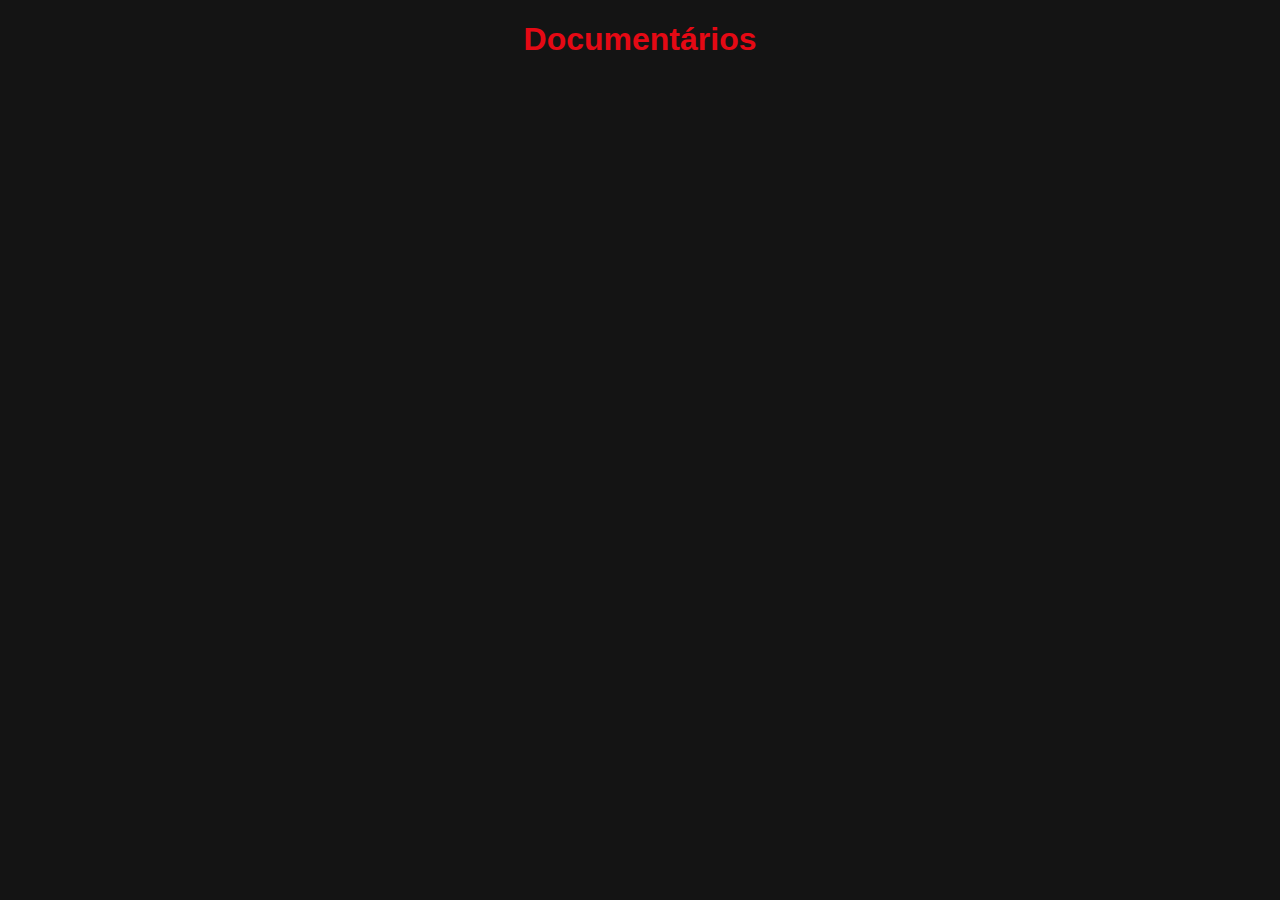
<file: documentarios.html>
<!DOCTYPE html>
<html lang="en">
  <head>
    <meta charset="UTF-8" />
    <meta http-equiv="X-UA-Compatible" content="IE=edge" />
    <meta name="viewport" content="width=device-width, initial-scale=1.0" />
    <link rel="stylesheet" href="style/pgs.css" />
    <title>Documentários</title>
  </head>
  <body>
    <h1>Documentários</h1>
  </body>
</html>
</file>
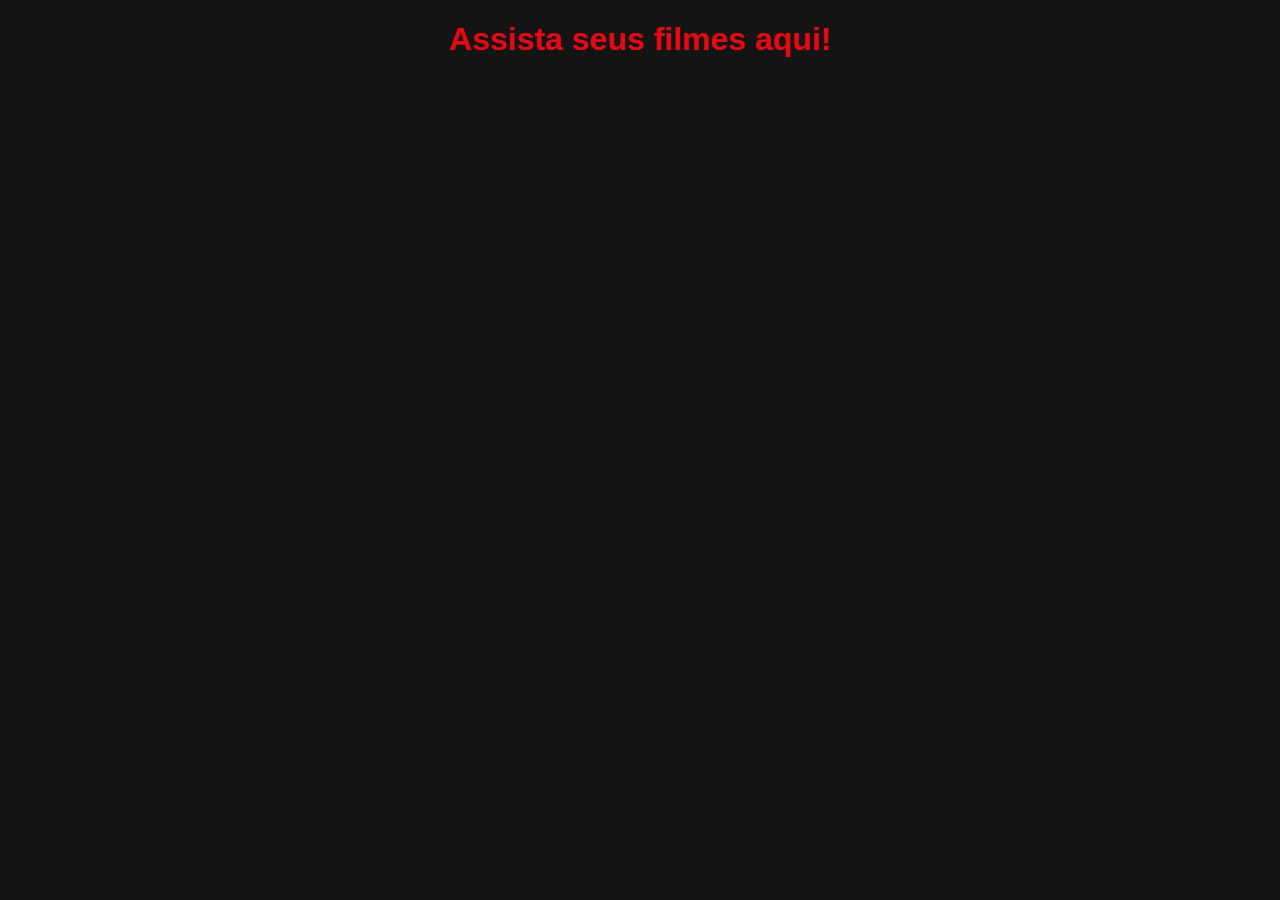
<file: filmes.html>
<!DOCTYPE html>
<html lang="en">
  <head>
    <meta charset="UTF-8" />
    <meta http-equiv="X-UA-Compatible" content="IE=edge" />
    <meta name="viewport" content="width=device-width, initial-scale=1.0" />
    <link rel="stylesheet" href="style/pgs.css" />
    <title>Filmes</title>
  </head>
  <body>
    <h1>Assista seus filmes aqui!</h1>
  </body>
</html>
</file>
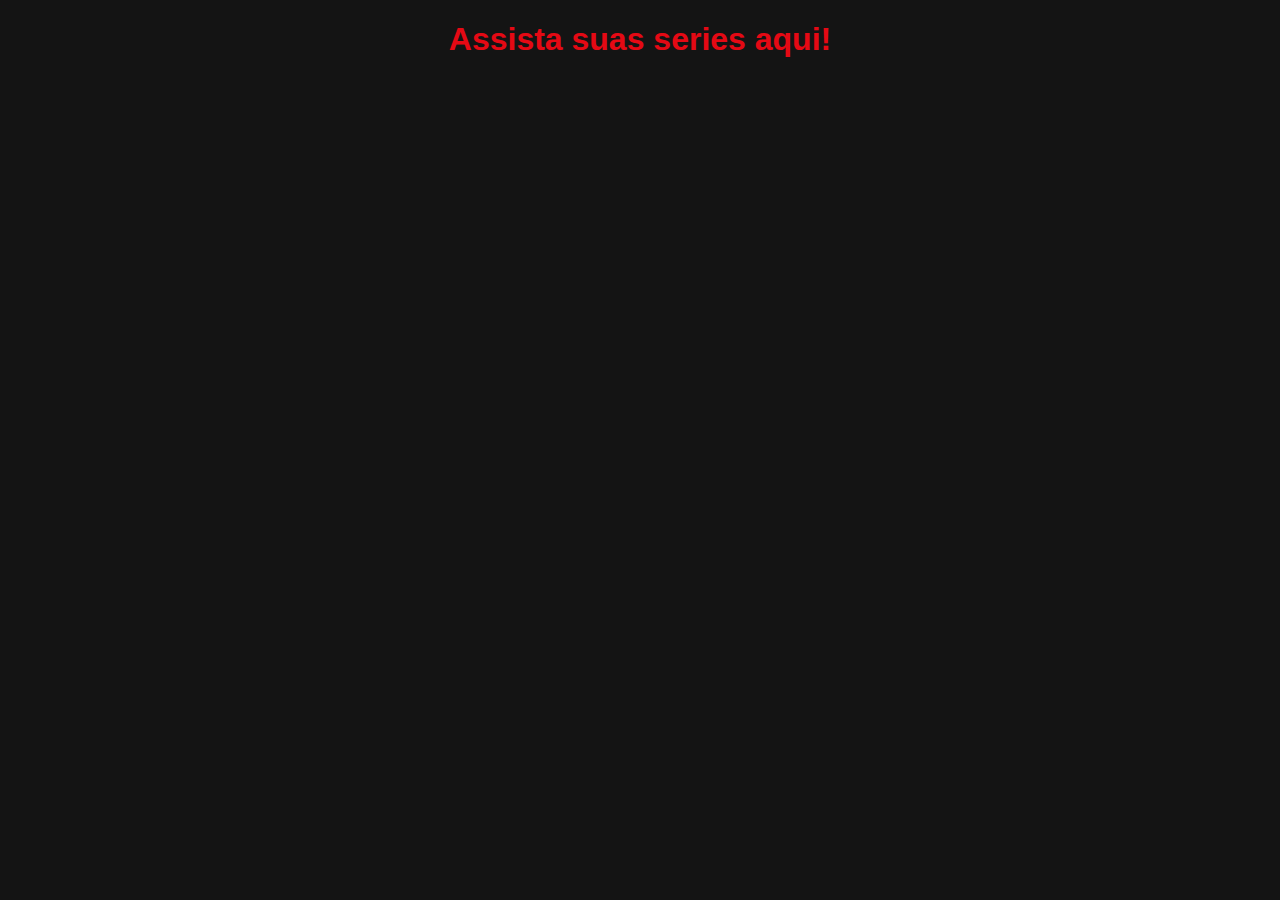
<file: series.html>
<!DOCTYPE html>
<html lang="en">
  <head>
    <meta charset="UTF-8" />
    <meta http-equiv="X-UA-Compatible" content="IE=edge" />
    <meta name="viewport" content="width=device-width, initial-scale=1.0" />
    <link rel="stylesheet" href="style/pgs.css" />
    <title>Series</title>
  </head>
  <body>
    <h1>Assista suas series aqui!</h1>
  </body>
</html>
</file>
<file: style/pgs.css>
/*Variáveis*/
:root {
  --vermelho: #e50914;
  --preta: #141414;
}

body {
  background: var(--preta);
  font-family: 'Arial', Times, serif;
  color: white;
  text-align: center;
}

h1 {
  color: #e50914;
}
</file>
